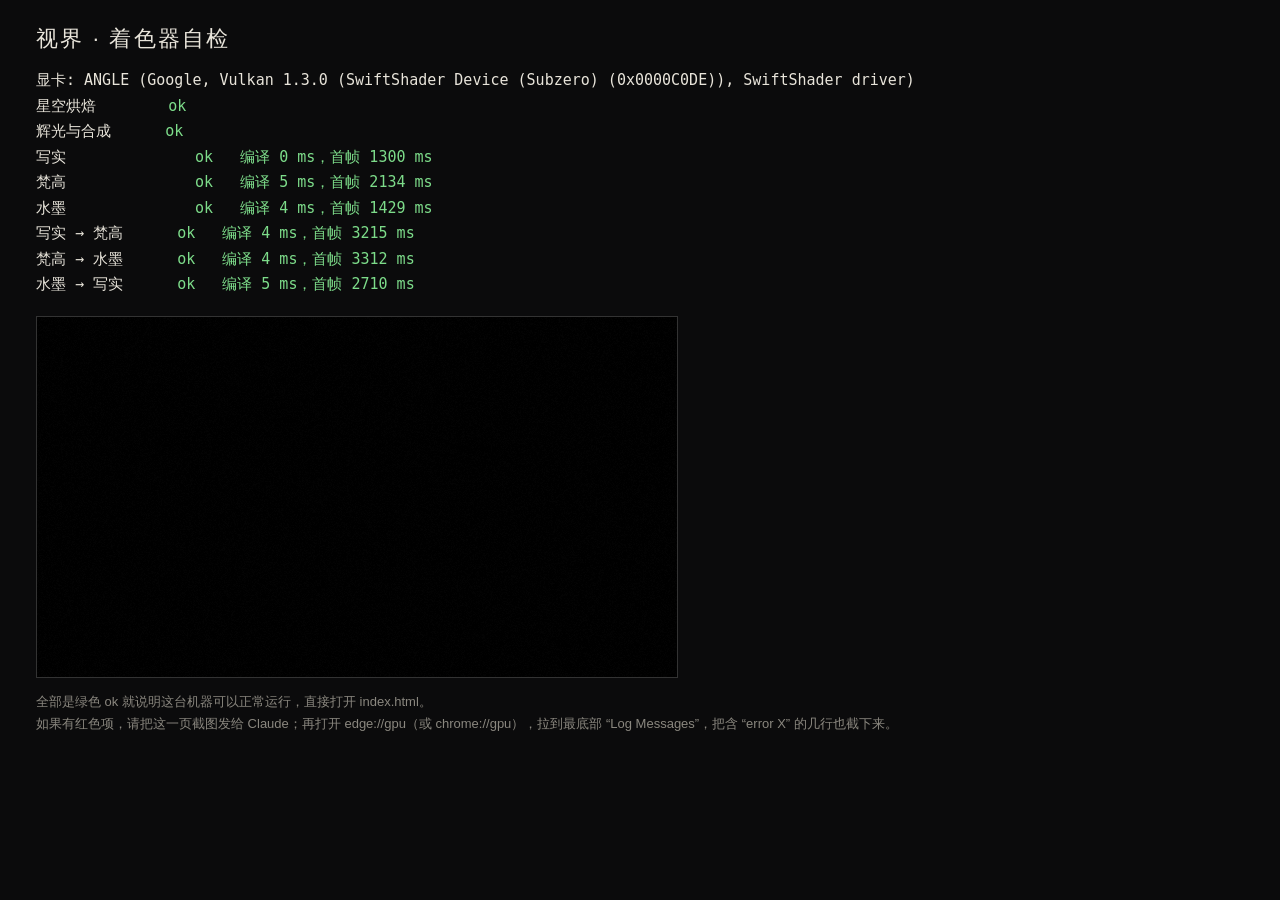
<file: diag.html>
<!doctype html>
<html lang="zh-CN"><head><meta charset="utf-8"><title>视界 · 自检</title>
<style>
  body { margin: 0; background: #0b0b0c; color: #e8e4da; font: 15px/1.7 Consolas, "JetBrains Mono", monospace; padding: 28px 36px; }
  h1 { font: 500 22px/1 "Microsoft YaHei", sans-serif; letter-spacing: .1em; margin: 0 0 18px; }
  pre { white-space: pre-wrap; margin: 0 0 18px; }
  .ok { color: #7ddc8a; } .bad { color: #ff6b5e; font-weight: bold; }
  canvas { width: 640px; height: 360px; border: 1px solid #333; display: block; margin-top: 8px; }
  p { color: #8a877f; font: 13px/1.7 "Microsoft YaHei", sans-serif; }
</style></head>
<body>
<h1>视界 · 着色器自检</h1>
<pre id="out">正在编译…（最多十几秒）</pre>
<canvas id="c"></canvas>
<p>全部是绿色 ok 就说明这台机器可以正常运行，直接打开 index.html。<br>
如果有红色项，请把这一页截图发给 Claude；再打开 edge://gpu（或 chrome://gpu），拉到最底部 “Log Messages”，把含 “error X” 的几行也截下来。</p>
<script src="src/geodesic.js"></script>
<script src="src/glsl-common.js"></script>
<script src="src/glsl-real.js"></script>
<script src="src/glsl-vangogh.js"></script>
<script src="src/glsl-ink.js"></script>
<script src="src/glsl-cosmos.js"></script>
<script src="src/glsl-style.js"></script>
<script src="src/glsl-post.js"></script>
<script src="src/renderer.js"></script>
<script src="src/seal.js"></script>
<script>
(function () {
  var out = document.getElementById('out'), lines = [];
  function log(html) { lines.push(html); out.innerHTML = lines.join('\n'); }
  function esc(s) { return String(s).replace(/[&<>]/g, function (c) { return { '&': '&amp;', '<': '&lt;', '>': '&gt;' }[c]; }); }
  var NAMES = ['写实', '梵高', '水墨'];
  var tests = [[0, 0], [1, 1], [2, 2], [0, 1], [1, 2], [2, 0], [1, 0], [0, 2], [2, 1]];
  var R, gl;
  function errs() { var e, l = []; while ((e = gl.getError())) l.push('0x' + e.toString(16)); return l.length ? l.join(',') : ''; }
  function verdict(bad, text) { return '<span class="' + (bad ? 'bad' : 'ok') + '">' + esc(text) + '</span>'; }
  lines = [];
  try {
    R = new BH.Renderer(document.getElementById('c'), { preserve: true }); gl = R.gl; R.resize(640, 360, 1); BH.makeSeal(R, '視界');
  } catch (e) { log(verdict(true, '初始化失败: ' + e.message)); return; }
  log('显卡: ' + esc(R.gpu));
  var e0 = errs(); log('星空烘焙        ' + verdict(e0, e0 ? '失败 ' + e0 : 'ok'));
  var px = new Uint8Array(4), fpx = new Float32Array(4), i = 0;
  // post chain alone first, so a failure there is not blamed on the scene shaders
  R.render({ postOnly: true }); gl.readPixels(0, 0, 1, 1, gl.RGBA, gl.UNSIGNED_BYTE, px);
  e0 = errs(); log('辉光与合成      ' + verdict(e0, e0 ? '失败 ' + e0 : 'ok'));
  function next() {
    if (i >= tests.length) {
      R.render({ scene: 'star', clock: 5, sceneOnly: true }); gl.readPixels(0, 0, 1, 1, gl.RGBA, gl.FLOAT, fpx);
      var es = errs(); log('恒星与超新星    ' + verdict(es, es ? '绘制失败 ' + es : 'ok'));
      R.render({ time: 3, flow: 9 }); gl.readPixels(320, 150, 1, 1, gl.RGBA, gl.UNSIGNED_BYTE, px);
      var ef = errs(), black = px[0] + px[1] + px[2] < 6;
      log('整帧（写实）    ' + verdict(ef || black, ef ? '失败 ' + ef : (black ? '画面是黑的' : 'ok')) + '   像素 ' + [px[0], px[1], px[2]].join(','));
      log('\n完成。');
      return;
    }
    var a = tests[i][0], b = tests[i][1], name = (a === b ? NAMES[a] : NAMES[a] + ' → ' + NAMES[b]);
    while (name.length < 10) name += '　';
    var t0 = performance.now(), res, bad = false;
    try {
      R.sceneProgram(a, b);
      var t1 = performance.now();
      R.render({ from: a, to: b, mix: a === b ? 0 : 0.5, time: 3, flow: 9, sceneOnly: true });
      gl.readPixels(0, 0, 1, 1, gl.RGBA, gl.FLOAT, fpx);   // forces the driver to really compile and draw
      var e = errs(); bad = !!e;
      res = (e ? '绘制失败 ' + e : 'ok') + '   编译 ' + Math.round(t1 - t0) + ' ms，首帧 ' + Math.round(performance.now() - t1) + ' ms';
    } catch (ex) { bad = true; res = '编译失败: ' + String(ex.message).slice(0, 400); }
    log(esc(name) + ' ' + verdict(bad, res));
    i++; setTimeout(next, 30);
  }
  setTimeout(next, 30);
})();
</script>
</body></html>
</file>
